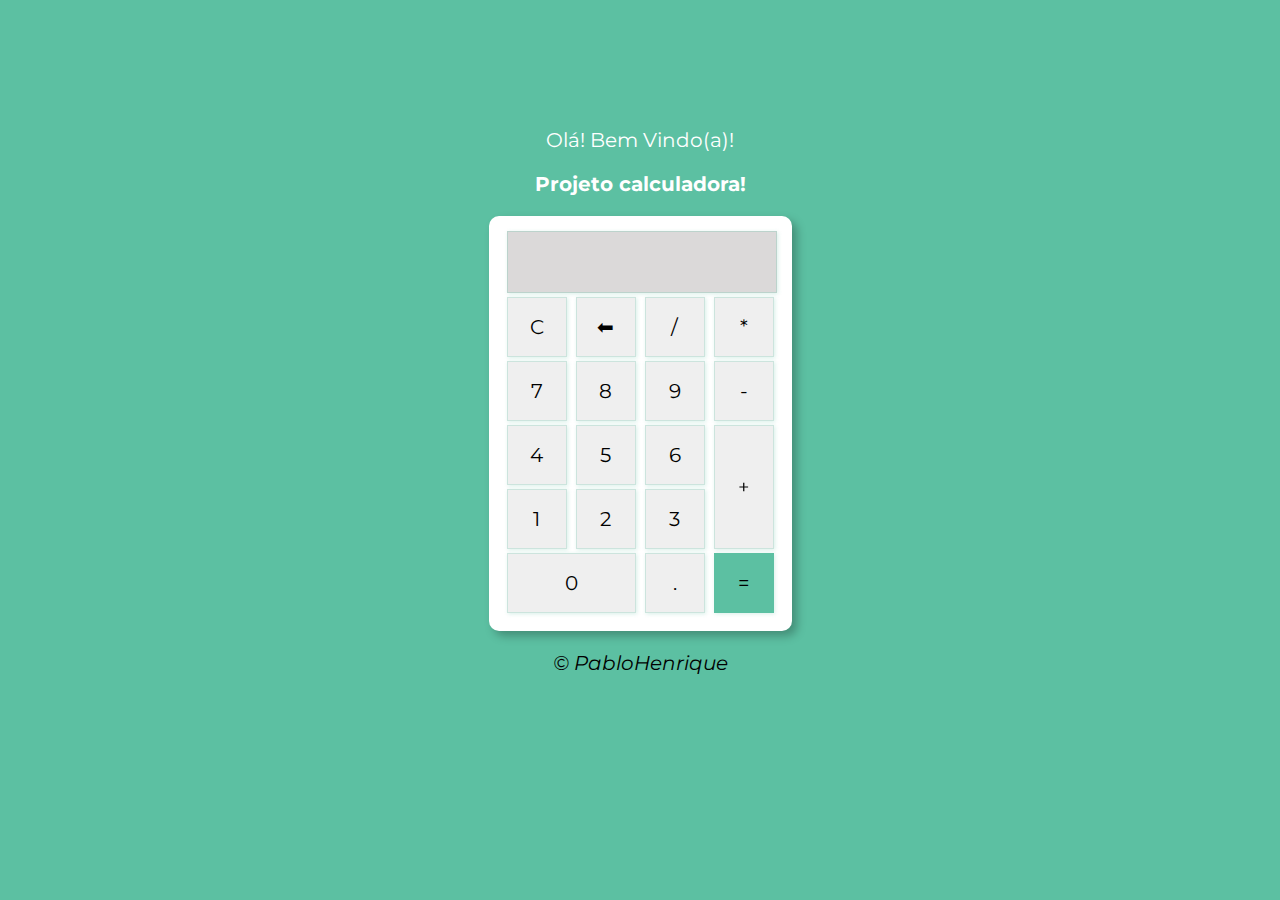
<file: index.html>
<!DOCTYPE html>
<html lang="pt-br">
<head>
    <meta charset="UTF-8">
    <meta http-equiv="X-UA-Compatible" content="IE=edge">
    <meta name="viewport" content="width=device-width, initial-scale=1.0">
    <title>Calculadora</title>
    <link rel="stylesheet" href="style.css">
    <style>
        @import url('https://fonts.googleapis.com/css2?family=Montserrat:ital,wght@0,300;0,400;0,500;0,700;1,300;1,500&display=swap');
    </style>
</head>
<body>
    <header>
        <p>Olá! Bem Vindo(a)!</p>
        <p><strong>Projeto calculadora!</strong></p>
    </header>
    <section>
        <div>
            <div class="conteudoVisor">
                <div class="visor" id="appear">
                    <!-- Aqui vai aparecer o resultado -->
                </div>
            </div>
            <div class="col1">
                <input type="button" id="txtClean" value="C" onclick="limpar()">
                <input type="button" id="txtBack" value="⬅" onclick="apagar()">
                <input type="button" id="txtn9" value="/" onclick="insert('/')">
                <input type="button" id="txtMult" value="*" onclick="insert('*')">
            </div>
            <div class="col2">
                <input type="button" id="txtn7" value="7" onclick="insert('7')">
                <input type="button" id="txtn8" value="8" onclick="insert('8')">
                <input type="button" id="txtn9" value="9" onclick="insert('9')">
                <input type="button" id="txtSub" value="-" onclick="insert('-')">
            </div>
            <div class="col3">
                <input type="button" id="txtn4" value="4" onclick="insert('4')">
                <input type="button" id="txtn5" value="5" onclick="insert('5')">
                <input type="button" id="txtn6" value="6" onclick="insert('6')">
                <input class="botao2" type="button" id="txtSoma" value="+" onclick="insert('+')">
                
            </div>
            <div class="col4">
                <input type="button" id="txtn1" value="1" onclick="insert('1')">
                <input type="button" id="txtn2" value="2" onclick="insert('2')">
                <input type="button" id="txtn3" value="3" onclick="insert('3')">
            </div>
            <div class="col5">
                <input class="botao3" type="button" id="txtn0" value="0" onclick="insert('0')">
                <input type="button" id="txtPonto" value="." onclick="insert('.')">
                <input type="button" id="txtCalcular" value="=" class="igual" onclick="calcular()">
            </div>
        </div>
        <div>
            
        </div>
    </section>
    <footer>
        <p>&copy; PabloHenrique</p>
    </footer>
    <script src="script.js"></script>
</body>
</html>
</file>
<file: style.css>
*{
    font-family: 'Montserrat', sans-serif;
    font-size: 15pt;
}

body{
    background-color: rgb(92, 192, 162);
    font: normal 13pt Arial;
    margin-top: 10%;
}

header{
    color: white;
    text-align: center;
}

section{
    background-color: white;
    border-radius: 10px;
    padding: 15px;
    width: 273px;
    margin: auto;
    box-shadow: 5px 5px 10px rgba(0, 0, 0, 0.267);
}

input{
    width: 60px;
    height: 60px;
    margin: 1px;
    margin-left: 3px; margin-bottom: 3px;
    border: 1px solid rgba(92, 192, 162, 0.24);
    box-shadow: 1px 1px 4px rgba(92, 192, 162, 0.24);
    transition: .5s;
    cursor: pointer;
}

input:hover{
    background-color: rgb(219, 217, 217);
}

input.caixaTxt{
    width: 195px;
    margin-bottom: 1px;
    background-color: rgb(219, 217, 217);
    text-decoration: none;
    border: none;
}

input.botao2{
    position: fixed;
    margin-left: 8px;
    height: 124px;
}

input.botao3{
    width: 129px;
}

.visor{
    width: 270px;
    height: 60px;
    margin-bottom: 1px;
    margin-left: 3px; margin-bottom: 3px;
    background-color: rgb(219, 217, 217);
    border: 1px solid rgba(92, 192, 162, 0.24);
    box-shadow: 1px 1px 4px rgba(92, 192, 162, 0.24);
    text-align: right;
    font-size: 20pt;
}

.conteudoVisor{
    display: flex;
}

.botaoDiv{
    float: left;
    padding-left: 7px;
}

.igual{
    background-color: rgb(92, 192, 162);
}

footer{
    font-style: italic;
    text-align: center;
}
</file>
